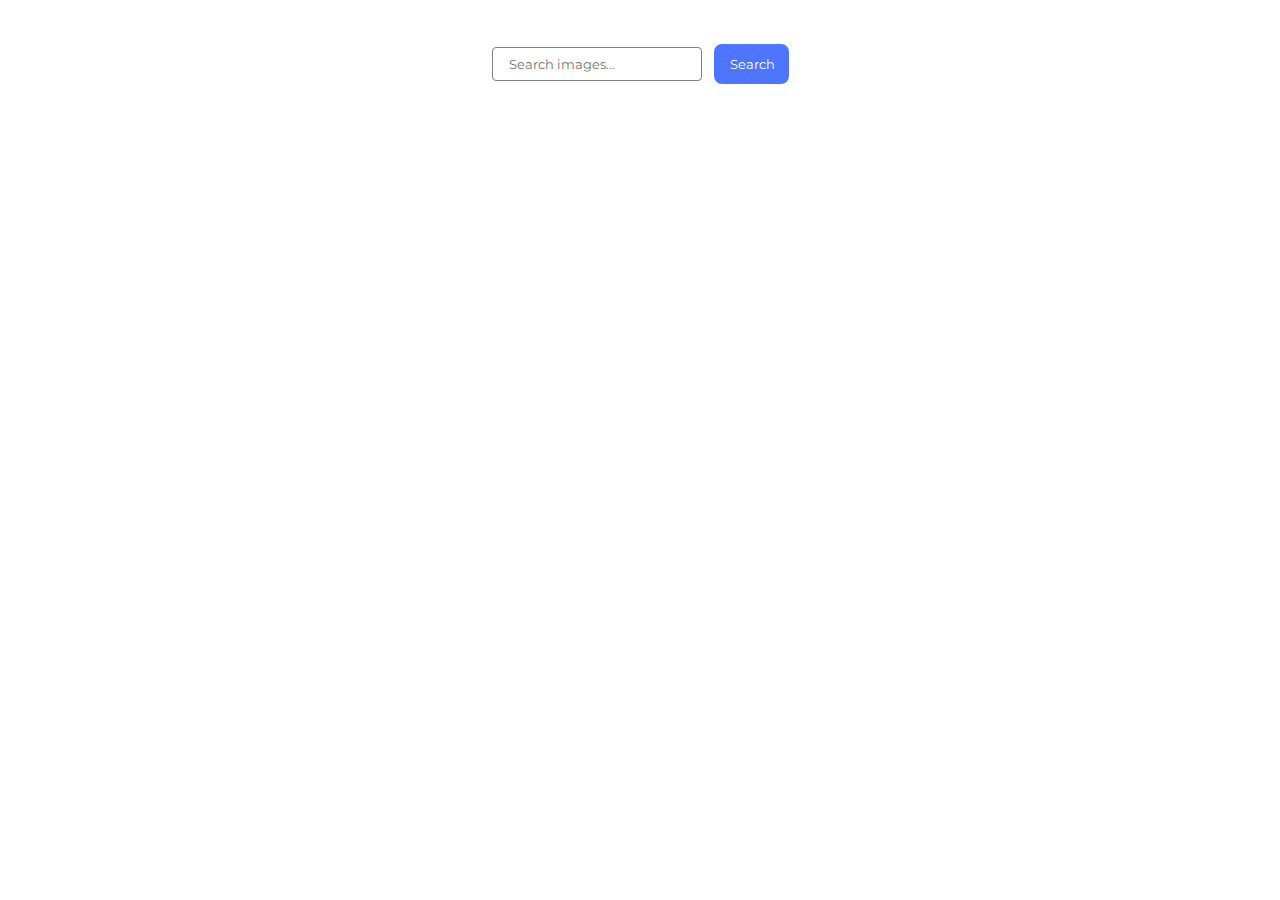
<file: src/index.html>
<!DOCTYPE html>
<html lang="en">
  <head>
    <meta charset="UTF-8" />
    <meta name="viewport" content="width=device-width, initial-scale=1.0" />
    <title>Homework 11</title>
    <link rel="stylesheet" href="./css/styles.css" />
    <link href="https://fonts.googleapis.com/css2?family=Montserrat:ital,wght@0,100..900;1,100..900&display=swap"
      rel="stylesheet">
  </head>
  <body>
    <form class="searching-form">
      <label>
        <input type="text" name="keyword" placeholder="Search images...">
      </label>
      <button type="submit">Search</button>
    </form>
    <span class="loader"></span>
    <ul class="gallery"></ul>
    <script type="module" src="./main.js"></script>
  </body>
</html>
</file>
<file: src/css/styles.css>
:root {
  font-family: Inter, Avenir, Helvetica, Arial, sans-serif;
  font-size: 16px;
  line-height: 24px;
  font-weight: 400;

  color: #242424;
  background-color: rgba(255, 255, 255, 0.87);

  font-synthesis: none;
  text-rendering: optimizeLegibility;
  -webkit-font-smoothing: antialiased;
  -moz-osx-font-smoothing: grayscale;
  -webkit-text-size-adjust: 100%;
}

/* Клас для обнулення базових властивостей списків (ul) */
ul {
  list-style: none;
  padding-left: 0;
  margin: 0;
}

/* Властивості для коректного відображення картинок */
img {
  display: block;
  max-width: 100%;
  height: auto;
}

/*Глобальні стилі для кнопок*/
button {
  font-family: inherit;
  color: currentColor;
}

/*Глобальні стилі для полів вводу*/
input {
  font-family: inherit;
}

body{
  padding: 36px 156px;
  font-family: "Montserrat", sans-serif;
  font-size: 12px;
  display: flex;
  flex-direction: column;
  gap: 32px;
  align-items: center;
  color: #2e2f42;
  box-sizing: border-box;
}

form{
  font-size: 16px;
}

input{
  border: 1px solid #808080;
  border-radius: 4px;
  color: #808080;
  padding: 8px 8px 8px 16px;
  outline: transparent;
}

input:hover{
  border-color: #000;
}

input:focus{
  border-color: #4e75ff;
  color: #2e2f42;
}

label{
  margin-right: 8px;
}

button{
  border-radius: 8px;
  border: none;
  padding: 8px 16px;
  width: 75px;
  height: 40px;
  background-color: #4e75ff;
  color: #fff;
}

button:hover{
  background-color: #6c8cff;
}

.gallery{
  display: flex;
  flex-wrap: wrap;
  gap: 24px;
}

.gallery-item{
  width: calc((100% - 52px) / 3);
  height: 200px;
  border: 1px solid #808080;
}

.gallery-link{
  display: block;
  width: 100%;
  height: 152px;
  overflow: hidden;
}

.gallery-image{
  object-fit: cover;
}

.gallery-item-info-list{
  display: flex;
  flex-direction: row;
  justify-content: space-evenly;
  align-items: space-evenly;
}

.gallery-item-info{
  display: flex;
  flex-direction: column;
  justify-content: center;
  align-items: center;
  font-weight: 600;
}

.gallery-item-info-value{
  font-weight: 400;
}

.loader { 
  color: #4e75ff;
  font-size: 45px;
  text-indent: -9999em;
  overflow: hidden;
  width: 1em;
  height: 1em;
  border-radius: 50%;
  position: relative;
  transform: translateZ(0);
  animation: mltShdSpin 1.7s infinite ease, round 1.7s infinite ease;
}

@keyframes mltShdSpin {
  0% {
    box-shadow: 0 -0.83em 0 -0.4em,
      0 -0.83em 0 -0.42em, 0 -0.83em 0 -0.44em,
      0 -0.83em 0 -0.46em, 0 -0.83em 0 -0.477em;
  }

  5%,
  95% {
    box-shadow: 0 -0.83em 0 -0.4em,
      0 -0.83em 0 -0.42em, 0 -0.83em 0 -0.44em,
      0 -0.83em 0 -0.46em, 0 -0.83em 0 -0.477em;
  }

  10%,
  59% {
    box-shadow: 0 -0.83em 0 -0.4em,
      -0.087em -0.825em 0 -0.42em, -0.173em -0.812em 0 -0.44em,
      -0.256em -0.789em 0 -0.46em, -0.297em -0.775em 0 -0.477em;
  }

  20% {
    box-shadow: 0 -0.83em 0 -0.4em, -0.338em -0.758em 0 -0.42em,
      -0.555em -0.617em 0 -0.44em, -0.671em -0.488em 0 -0.46em,
      -0.749em -0.34em 0 -0.477em;
  }

  38% {
    box-shadow: 0 -0.83em 0 -0.4em, -0.377em -0.74em 0 -0.42em,
      -0.645em -0.522em 0 -0.44em, -0.775em -0.297em 0 -0.46em,
      -0.82em -0.09em 0 -0.477em;
  }

  100% {
    box-shadow: 0 -0.83em 0 -0.4em, 0 -0.83em 0 -0.42em,
      0 -0.83em 0 -0.44em, 0 -0.83em 0 -0.46em, 0 -0.83em 0 -0.477em;
  }
}

@keyframes round {
  0% {
    transform: rotate(0deg)
  }

  100% {
    transform: rotate(360deg)
  }
}
</file>
